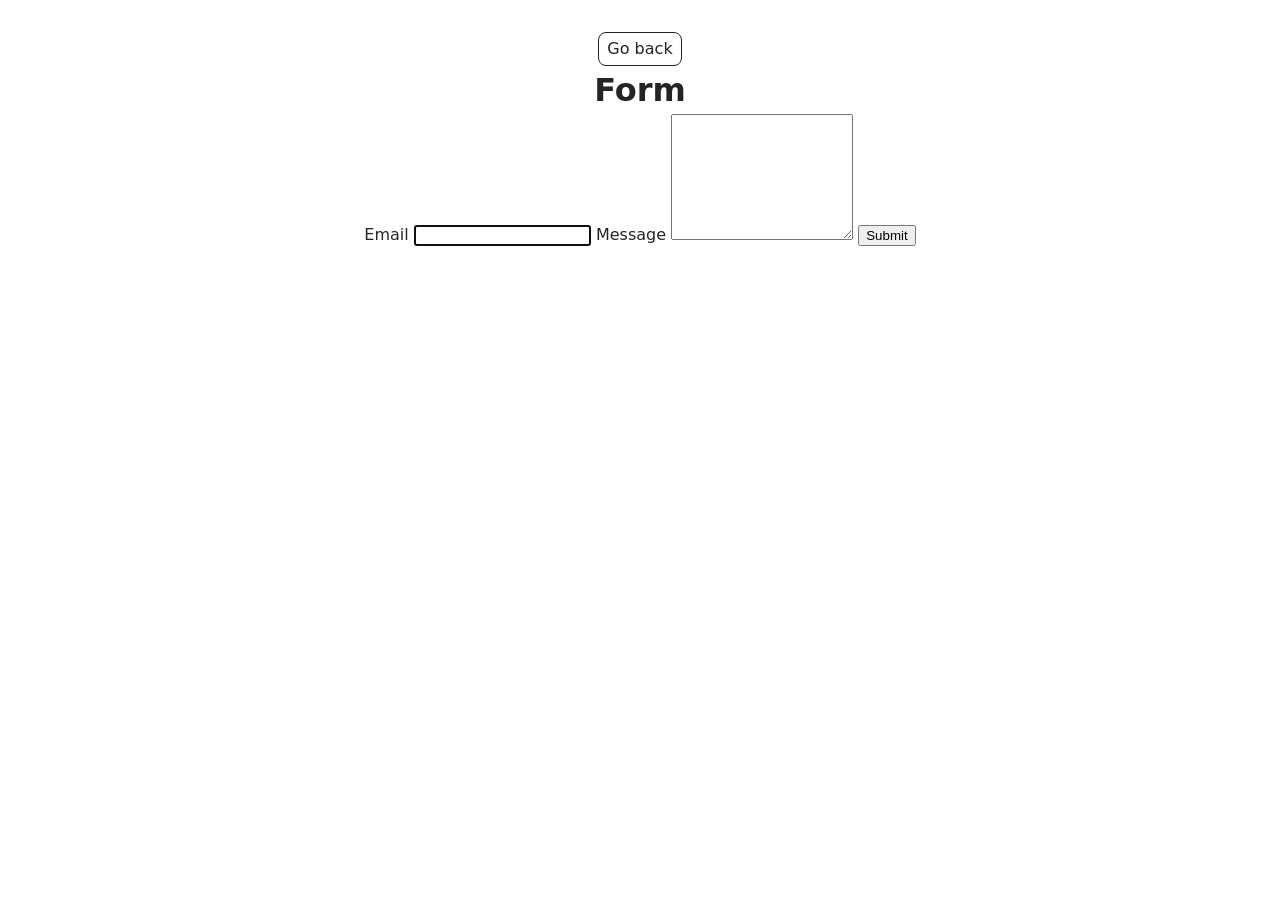
<file: src/2-form.html>
<!DOCTYPE html>
<html lang="en">
  <head>
    <meta charset="UTF-8" />
    <meta http-equiv="X-UA-Compatible" content="IE=edge" />
    <meta name="viewport" content="width=device-width, initial-scale=1.0" />
    <title>Form</title>
    <link rel="stylesheet" href="./css/styles.css" />
  </head>
  <body>


    <main>
      <div class="container">
        <a class="back-link" href="./index.html">Go back</a>
        <h1 class="main-title">
          Form
        </h1>
        <form class="feedback-form" autocomplete="off">
            <label>
              Email
              <input type="email" name="email" autofocus />
            </label>
            <label>
              Message
              <textarea name="message" rows="8"></textarea>
            </label>
          <button type="submit">Submit</button>
      </form>

      </div>
    </main>

    <script type="module" src="./js/2-form.js"></script>
  </body>
</html>
</file>
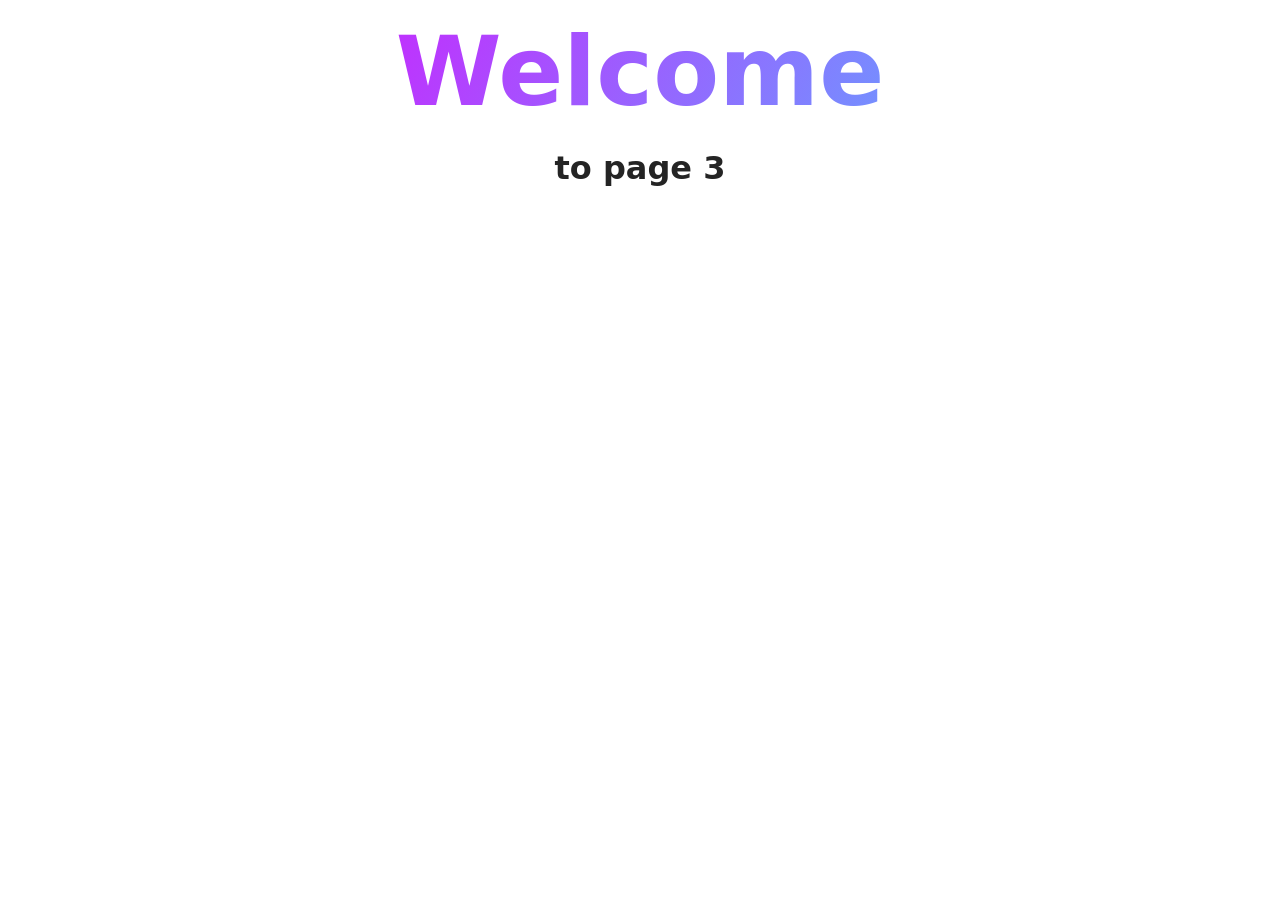
<file: src/page-3.html>
<!DOCTYPE html>
<html lang="en">
  <head>
    <meta charset="UTF-8" />
    <meta http-equiv="X-UA-Compatible" content="IE=edge" />
    <meta name="viewport" content="width=device-width, initial-scale=1.0" />
    <title>Page 3</title>
    <link rel="stylesheet" href="./css/styles.css" />
  </head>
  <body>
    <load
      src="./partials/header.html"
      icon-path="./img/sprite.svg#logo"
      highlight-curr="active"
    />

    <main>
      <div class="container">
        <h1 class="main-title">
          <span class="main-title-gradient">Welcome</span> to page 3
        </h1>
        <load src="./partials/back-link.html" />
      </div>
    </main>

    <load src="./partials/footer.html" />
  </body>
</html>
</file>
<file: src/css/styles.css>
/**
  |============================
  | include css partials with
  | default @import url()
  |============================
*/
/* Common styles */
@import url('./reset.css');
@import url('./base.css');
@import url('./container.css');
@import url('./animations.css');

/* Sections style */
@import url('./header.css');
@import url('./vite-promo.css');
@import url('./badges.css');
@import url('./back-link.css');
@import url('./footer.css');
</file>
